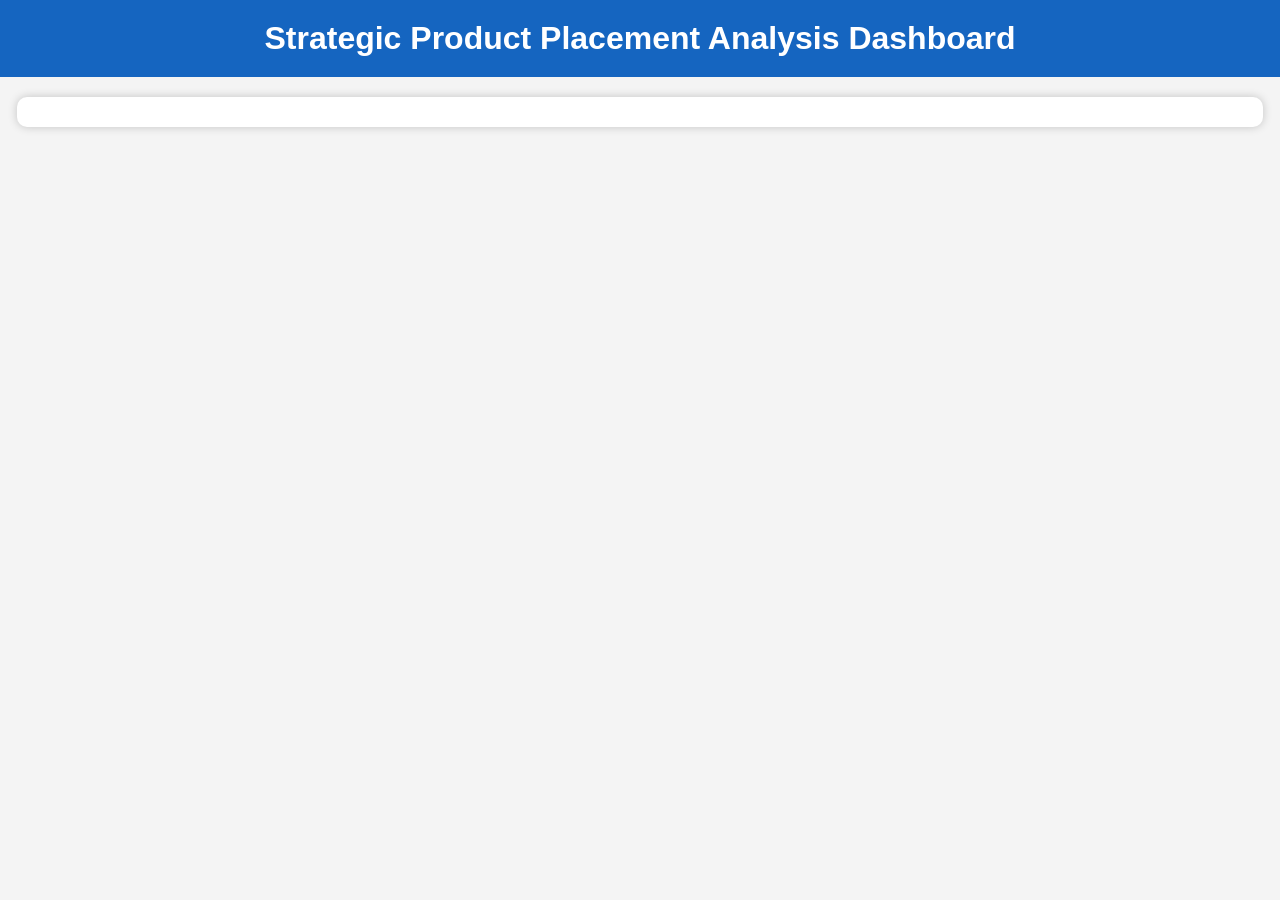
<file: Strategic product Placement ananlysis/7.Project Documentation/Source Code/templates/dashboard1.html>
<!DOCTYPE html>
<html lang="en">
<head>
    <meta charset="UTF-8">
    <meta name="viewport" content="width=device-width, initial-scale=1.0">
    <title>Strategic Product Placement Analysis Dashboard</title>

    <style>
        body{
            margin:0;
            padding:0;
            background:#f4f4f4;
            font-family:Arial, Helvetica, sans-serif;
        }

        h1{
            background:#1565c0;
            color:white;
            text-align:center;
            padding:20px;
            margin:0;
        }

        .dashboard{
            width:95%;
            margin:20px auto;
            background:white;
            padding:15px;
            border-radius:10px;
            box-shadow:0 0 10px rgba(0,0,0,0.2);
        }
    </style>

</head>

<body>

<h1>Strategic Product Placement Analysis Dashboard</h1>

<div class="dashboard">

    <div class="tableauPlaceholder" id="viz1783663188305" style="position:relative">

        <noscript>
            <a href="#">
                <img
                    alt="Dashboard 1"
                    src="https://public.tableau.com/static/images/St/Strategic_Product_Placement_Analysis_twbx/Dashboard1/1_rss.png"
                    style="border:none">
            </a>
        </noscript>

        <object class="tableauViz" style="display:none;">

            <param name="host_url" value="https%3A%2F%2Fpublic.tableau.com%2F" />

            <param name="embed_code_version" value="3" />

            <param name="site_root" value="" />

            <param name="name"
                value="Strategic_Product_Placement_Analysis_twbx/Dashboard1" />

            <param name="tabs" value="no" />

            <param name="toolbar" value="yes" />

            <param name="static_image"
                value="https://public.tableau.com/static/images/St/Strategic_Product_Placement_Analysis_twbx/Dashboard1/1.png" />

            <param name="animate_transition" value="yes" />

            <param name="display_static_image" value="yes" />

            <param name="display_spinner" value="yes" />

            <param name="display_overlay" value="yes" />

            <param name="display_count" value="yes" />

            <param name="language" value="en-US" />

            <param name="filter" value="publish=yes" />

        </object>

    </div>

</div>

<script type="text/javascript">

var divElement = document.getElementById("viz1783663188305");
var vizElement = divElement.getElementsByTagName("object")[0];

if (divElement.offsetWidth > 800) {

    vizElement.style.width = "100%";
    vizElement.style.height = "850px";

}
else if (divElement.offsetWidth > 500) {

    vizElement.style.width = "100%";
    vizElement.style.height = "850px";

}
else {

    vizElement.style.width = "100%";
    vizElement.style.height = "1800px";

}

var scriptElement = document.createElement("script");

scriptElement.src =
"https://public.tableau.com/javascripts/api/viz_v1.js";

vizElement.parentNode.insertBefore(scriptElement, vizElement);

</script>

</body>
</html>
</file>
